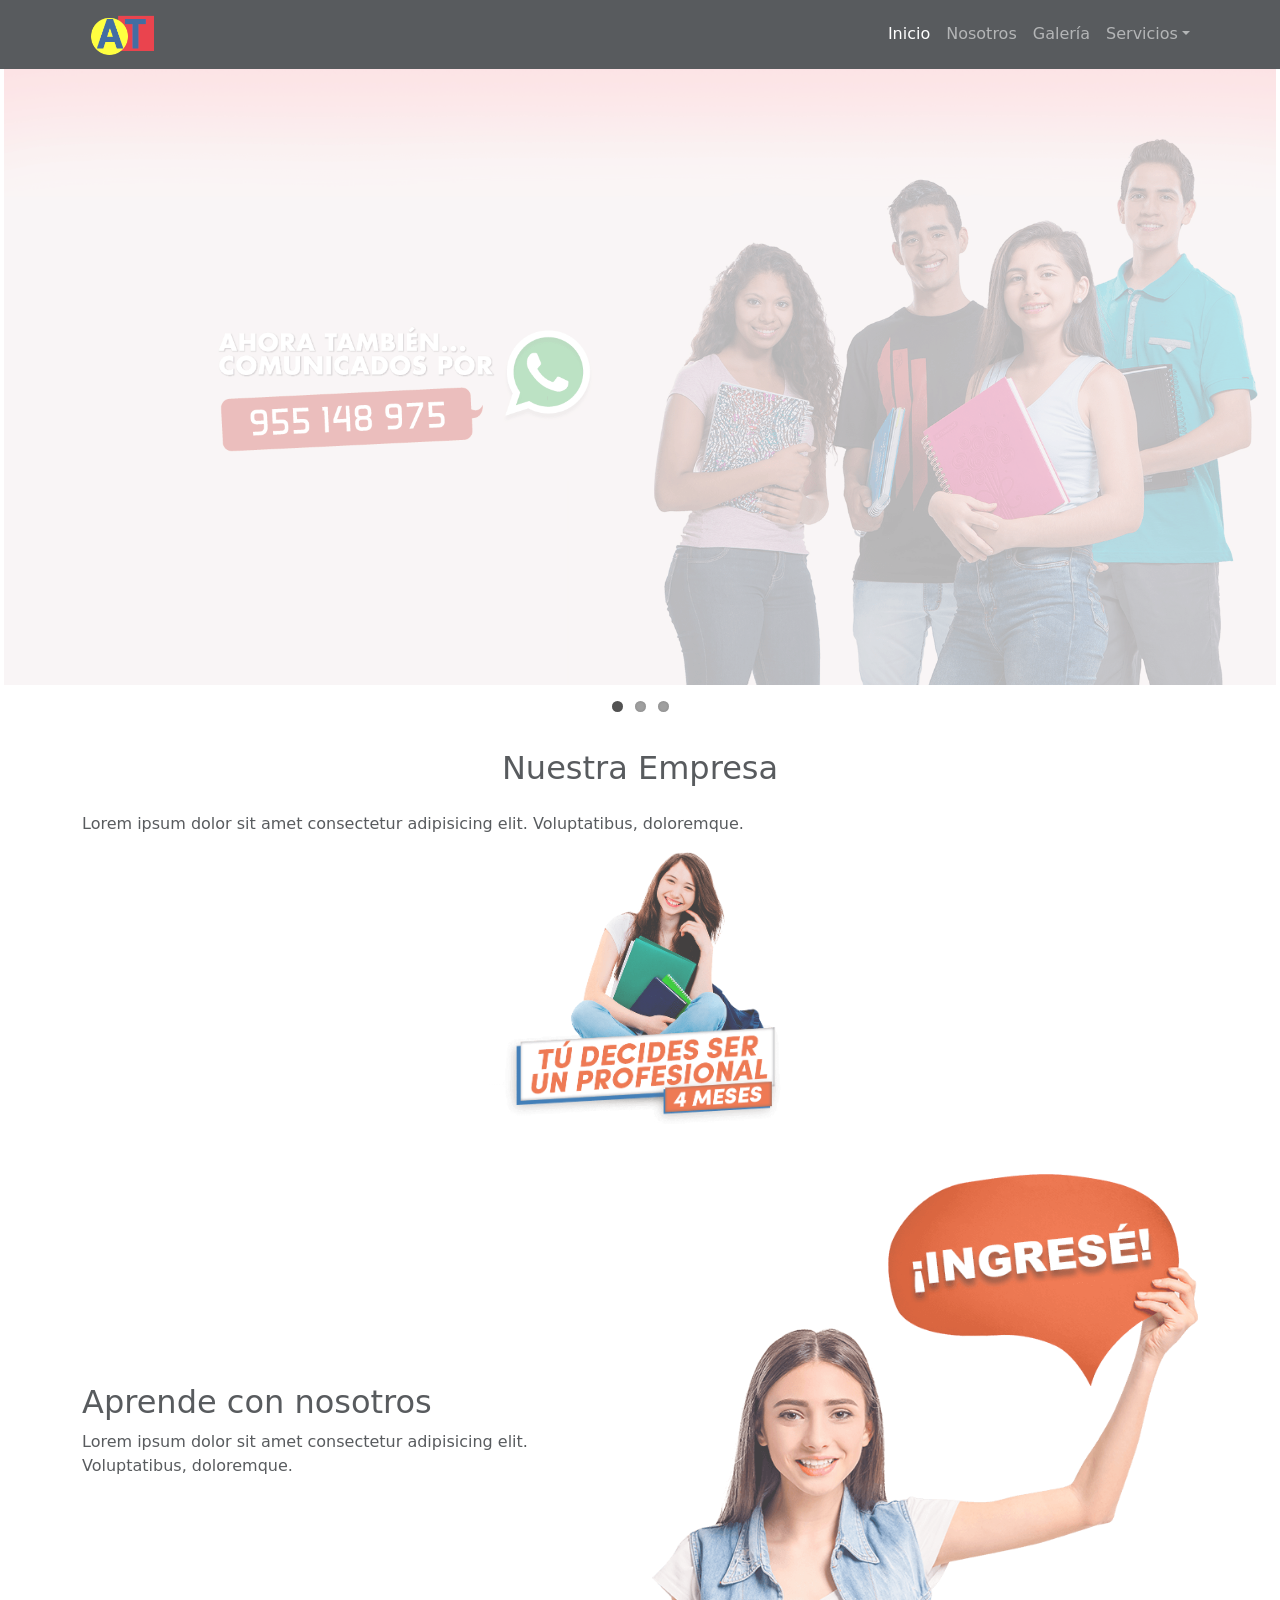
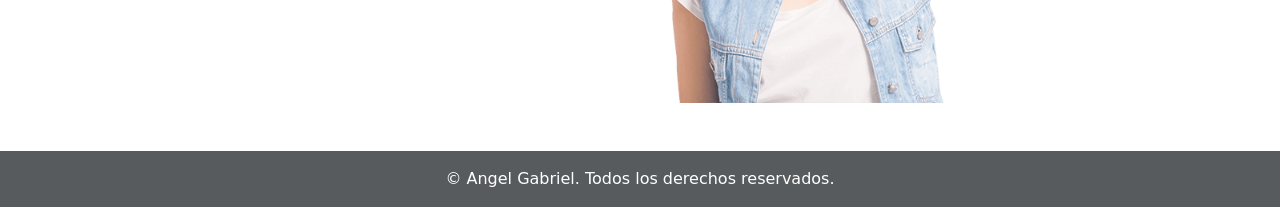
<file: index.html>
<!doctype html>
<html lang="es" data-bs-theme="light">

<head>
    <title>Academia Triunfadores</title>
    <!-- Required meta tags -->
    <meta charset="utf-8" />
    <meta name="viewport" content="width=device-width, initial-scale=1" />

    <!-- BOOTSTRAP CSS: se carga desde CDN para usar sus componentes y clases. -->
    <link href="https://cdn.jsdelivr.net/npm/bootstrap@5.3.8/dist/css/bootstrap.min.css" rel="stylesheet"
        integrity="sha384-sRIl4kxILFvY47J16cr9ZwB07vP4J8+LH7qKQnuqkuIAvNWLzeN8tE5YBujZqJLB" crossorigin="anonymous" />
    <!-- FLEXSLIDER CSS: estilos del carrusel de imágenes usado en Inicio. -->
    <link rel="stylesheet" href="flexslider.css" type="text/css">
    <!-- FLEXSLIDER PERSONAL: corrige el desbordamiento y adapta el estilo del slider. -->
</head>

<body>
    <!-- NAVBAR RESPONSIVE (Bootstrap): marca, enlaces y menú desplegable; se contrae en pantallas pequeñas. -->
    <!-- NAVBAR RESPONSIVE (Bootstrap): logo y secciones del sitio como en el video. -->
    <nav class="navbar navbar-expand-lg bg-dark navbar-dark fixed-top" aria-label="Navegación principal">
        <div class="container">
            <a class="navbar-brand" href="index.html"><img src="img/logo.png" alt="Academia Triunfadores"
                    width="80"></a>
            <button class="navbar-toggler" type="button" data-bs-toggle="collapse" data-bs-target="#navbarNavDropdown"
                aria-controls="navbarNavDropdown" aria-expanded="false" aria-label="Abrir navegación"><span
                    class="navbar-toggler-icon"></span></button>
            <div class="collapse navbar-collapse justify-content-end" id="navbarNavDropdown">
                <ul class="navbar-nav">
                    <li class="nav-item"><a class="nav-link active" aria-current="page" href="index.html">Inicio</a>
                    </li>
                    <li class="nav-item"><a class="nav-link" href="nosotros.html">Nosotros</a></li>
                    <li class="nav-item"><a class="nav-link" href="galeria.html">Galería</a></li>
                    <!-- MENÚ DESPLEGABLE: opciones de información sobre los servicios. -->
                    <li class="nav-item dropdown">
                        <a class="nav-link dropdown-toggle" href="#" role="button" data-bs-toggle="dropdown" aria-expanded="false">Servicios</a>
                        <ul class="dropdown-menu dropdown-menu-dark">
                            <li><a class="dropdown-item" href="login.html">Login</a></li>
                            <li><a class="dropdown-item" href="contactos.html">Contacto</a></li>
                        </ul>
                    </li>
                </ul>
            </div>
        </div>
    </nav>

    <!-- CARRUSEL FLEXSLIDER: banners de la página de inicio, como en el video. -->
    <div class="flexslider mt-5">
        <ul class="slides">
            <li>
                <img src="img/banner1.png" alt="Academia Triunfadores: banner principal" />
            </li>
            <li>
                <img src="img/banner2.png" alt="Academia Triunfadores: banner informativo" />
            </li>
            <li>
                <img src="img/banner3.png" alt="Academia Triunfadores: banner de admisión" />
            </li>
        </ul>
    </div>
    <!-- INTRODUCCIÓN: título, texto e imagen principal centrada y adaptable. -->
    <header class="container my-5">
        <h2 class="text-center mb-4">Nuestra Empresa</h2>
        <p>Lorem ipsum dolor sit amet consectetur adipisicing elit. Voluptatibus, doloremque.</p>
        <img src="img/img00.png" alt="Estudiante con carpeta y mensaje: Tú decides ser un profesional en cuatro meses"
            width="450" class="d-block m-auto" style="max-width: 100%; height: auto;">
    </header>

    <!-- CONTENIDO PRINCIPAL: fila Bootstrap con texto e imagen en dos columnas. -->
    <main class="container my-5">
        <div class="row">
            <div class="col-lg-6 align-self-center">
                <h2>Aprende con nosotros</h2>
                <p>Lorem ipsum dolor sit amet consectetur adipisicing elit. Voluptatibus, doloremque.</p>
            </div>
            <div class="col-lg-6">
                <img src="img/img01.png" alt="Estudiante sosteniendo un letrero de ingreso" class="w-100">
            </div>
        </div>
    </main>

    <!-- PIE DE PÁGINA: cierre del contenido de Inicio. -->
    <footer class="mt-5 py-3 bg-dark text-white text-center">
        <div class="container">
            <p class="mb-0">&copy; Angel Gabriel. Todos los derechos reservados.</p>
        </div>
    </footer>

    <!-- JQUERY: activa el efecto de aparición y el plugin FlexSlider. -->
    <script src="https://code.jquery.com/jquery-3.7.0.js"></script>
    <script>$(function () { $('body').hide().fadeIn(3000); });</script>
    <!-- FLEXSLIDER JS: convierte los banners en un carrusel automático. -->
    <script src="jquery.flexslider.js"></script>
    <script>
        $(window).on('load', function () {
            // Opciones del FlexSlider indicadas en el video.
            $('.flexslider').flexslider({
                pauseOnAction: true,
                pauseOnHover: true,
                useCSS: true,
                touch: true,
                animationSpeed: 5000
            });
        });
    </script>
    <!-- BOOTSTRAP JS: activa navbar y menú desplegable. -->
    <script src="https://cdn.jsdelivr.net/npm/bootstrap@5.3.8/dist/js/bootstrap.bundle.min.js"
        integrity="sha384-FKyoEForCGlyvwx9Hj09JcYn3nv7wiPVlz7YYwJrWVcXK/BmnVDxM+D2scQbITxI"
        crossorigin="anonymous"></script>
</body>

</html>
</file>
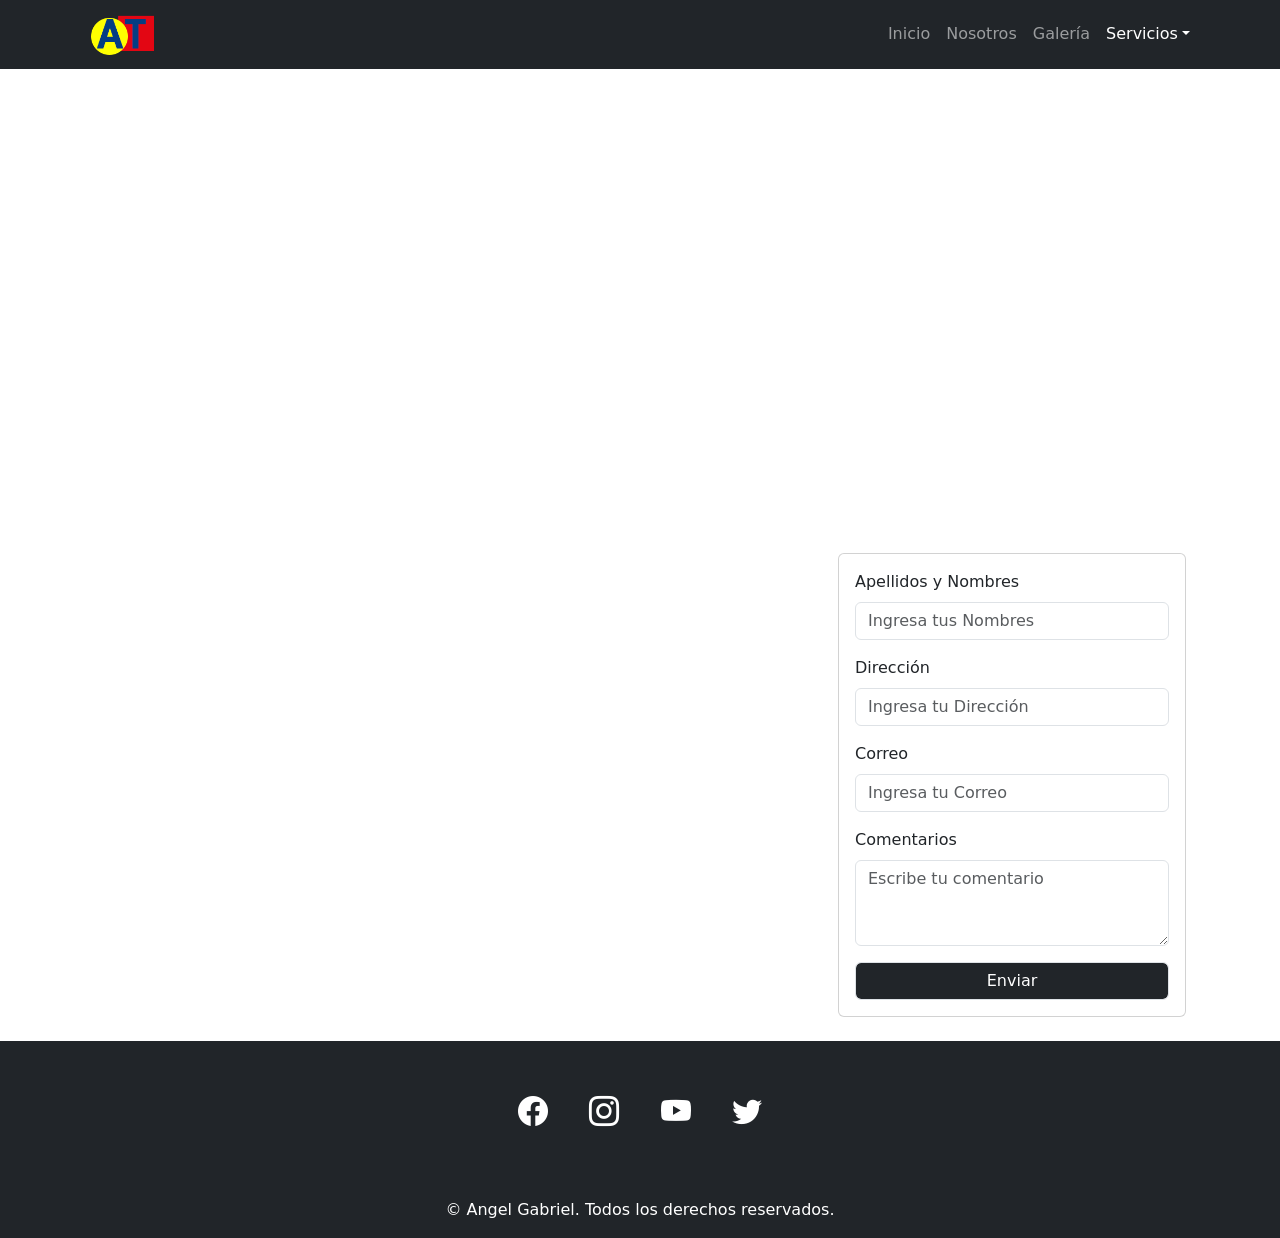
<file: contactos.html>
<!doctype html>
<html lang="es" data-bs-theme="light">
<head>
    <title>Contactos | Academia Triunfadores</title>
    <meta charset="utf-8" />
    <meta name="viewport" content="width=device-width, initial-scale=1" />
    <!-- BOOTSTRAP CSS: estilos y diseño adaptable a teléfonos y computadoras. -->
    <link href="https://cdn.jsdelivr.net/npm/bootstrap@5.3.8/dist/css/bootstrap.min.css" rel="stylesheet" integrity="sha384-sRIl4kxILFvY47J16cr9ZwB07vP4J8+LH7qKQnuqkuIAvNWLzeN8tE5YBujZqJLB" crossorigin="anonymous" />
    <!-- BOOTSTRAP ICONS: iconos de redes sociales del pie de página. -->
    <link rel="stylesheet" href="https://cdn.jsdelivr.net/npm/bootstrap-icons@1.11.3/font/bootstrap-icons.min.css" />
    <style>
        .mapa iframe { width: 100%; height: 450px; border: 0; }
    </style>
</head>
<body>
    <!-- NAVBAR RESPONSIVE (Bootstrap): logo y secciones del sitio como en el video. -->
    <nav class="navbar navbar-expand-lg bg-dark navbar-dark fixed-top" aria-label="Navegación principal">
        <div class="container">
            <a class="navbar-brand" href="index.html"><img src="img/logo.png" alt="Academia Triunfadores" width="80"></a>
            <button class="navbar-toggler" type="button" data-bs-toggle="collapse" data-bs-target="#navbarNavDropdown" aria-controls="navbarNavDropdown" aria-expanded="false" aria-label="Abrir navegación"><span class="navbar-toggler-icon"></span></button>
            <div class="collapse navbar-collapse justify-content-end" id="navbarNavDropdown">
                <ul class="navbar-nav">
                    <li class="nav-item"><a class="nav-link" href="index.html">Inicio</a></li>
                    <li class="nav-item"><a class="nav-link" href="nosotros.html">Nosotros</a></li>
                    <li class="nav-item"><a class="nav-link" href="galeria.html">Galería</a></li>
                    <!-- MENÚ DESPLEGABLE: opciones de información sobre los servicios. -->
                    <li class="nav-item dropdown">
                        <a class="nav-link dropdown-toggle active" href="#" role="button" data-bs-toggle="dropdown" aria-expanded="false">Servicios</a>
                        <ul class="dropdown-menu dropdown-menu-dark">
                            <li><a class="dropdown-item" href="login.html">Login</a></li>
                            <li><a class="dropdown-item" href="contactos.html">Contacto</a></li>
                        </ul>
                    </li>
                </ul>
            </div>
        </div>
    </nav>

    <main class="container-fluid px-0 pt-5 mt-4">
        <!-- MAPA DE UBICACIÓN: mapa incrustado de Google Maps, como en el video. -->
        <section aria-label="Ubicación y formulario de contacto">
            <div class="mapa">
                <iframe title="Mapa de la Plaza de Armas de Lima" src="https://maps.google.com/maps?q=Plaza%20de%20Armas%20de%20Lima&t=&z=15&ie=UTF8&iwloc=&output=embed" loading="lazy" referrerpolicy="no-referrer-when-downgrade" allowfullscreen></iframe>
            </div>
            <div class="container contactos p-4">
                <div class="row">
                    <div class="col-lg-8"></div>
                    <div class="col-lg-4">
                <!-- FORMULARIO DE CONTACTO (Bootstrap): envía los datos a MySQL mediante envio.php. -->
                <div class="card"><div class="card-body">
                <form action="envio.php" method="post">
                    <div class="mb-3">
                        <label for="nombres" class="form-label">Apellidos y Nombres</label>
                        <input type="text" class="form-control" id="nombres" name="nombres" placeholder="Ingresa tus Nombres" maxlength="30" required>
                    </div>
                    <div class="mb-3">
                        <label for="direccion" class="form-label">Dirección</label>
                        <input type="text" class="form-control" id="direccion" name="direccion" placeholder="Ingresa tu Dirección" maxlength="50" required>
                    </div>
                    <div class="mb-3">
                        <label for="correo" class="form-label">Correo</label>
                        <input type="email" class="form-control" id="correo" name="correo" placeholder="Ingresa tu Correo" maxlength="50" required>
                    </div>
                    <div class="mb-3">
                        <label for="comentarios" class="form-label">Comentarios</label>
                        <textarea class="form-control" id="comentarios" name="comentarios" rows="3" placeholder="Escribe tu comentario" required></textarea>
                    </div>
                    <button type="submit" class="form-control bg-dark text-white">Enviar</button>
                </form>
                </div></div>
                    </div>
                </div>
            </div>
        </section>
    </main>

    <!-- REDES SOCIALES: iconos agregados al final de la página. -->
    <div class="social bg-dark py-5">
        <div class="redes text-white text-center" style="font-size:30px;">
            <i class="bi bi-facebook m-3"></i>
            <i class="bi bi-instagram m-3"></i>
            <i class="bi bi-youtube m-3"></i>
            <i class="bi bi-twitter m-3"></i>
        </div>
    </div>
    <!-- PIE DE PÁGINA: conserva el crédito solicitado por el autor. -->
    <footer class="py-3 bg-dark text-white text-center">
        <p class="mb-0">&copy; Angel Gabriel. Todos los derechos reservados.</p>
    </footer>

    <!-- BOOTSTRAP JS: activa el menú de navegación adaptable. -->
    <script src="https://cdn.jsdelivr.net/npm/bootstrap@5.3.8/dist/js/bootstrap.bundle.min.js" integrity="sha384-FKyoEForCGlyvwx9Hj09JcYn3nv7wiPVlz7YYwJrWVcXK/BmnVDxM+D2scQbITxI" crossorigin="anonymous"></script>
</body>
</html>
</file>
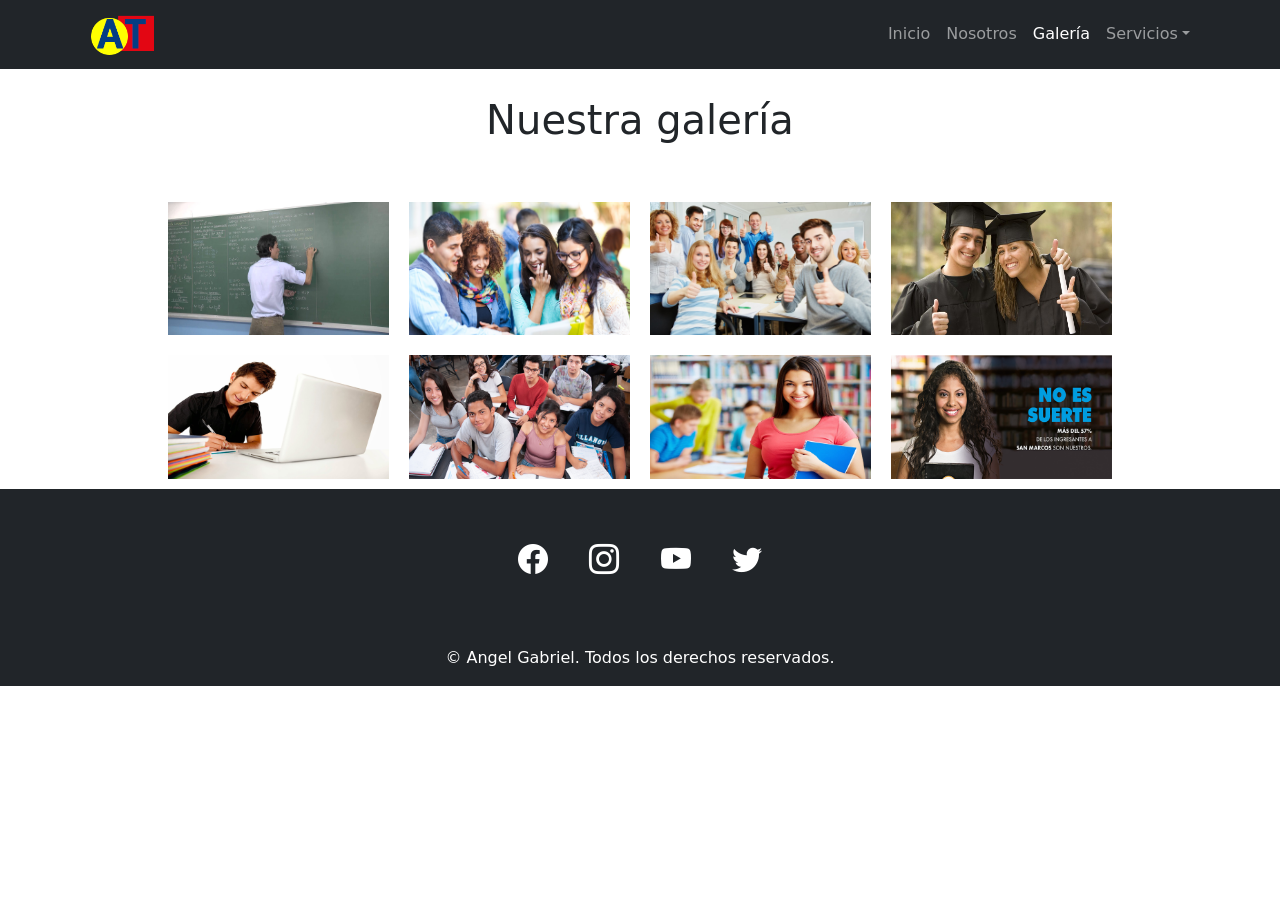
<file: galeria.html>
<!doctype html>
<html lang="es" data-bs-theme="light">

<head>
    <title>Galería | Academia Triunfadores</title>
    <meta charset="utf-8" />
    <meta name="viewport" content="width=device-width, initial-scale=1" />
    <!-- BOOTSTRAP CSS: estilos base y componentes responsive. -->
    <link href="https://cdn.jsdelivr.net/npm/bootstrap@5.3.8/dist/css/bootstrap.min.css" rel="stylesheet"
        integrity="sha384-sRIl4kxILFvY47J16cr9ZwB07vP4J8+LH7qKQnuqkuIAvNWLzeN8tE5YBujZqJLB" crossorigin="anonymous" />
    <!-- CSS PROPIO: cuadrícula responsive y vista ampliada de la galería. -->
    <link href="css/galeria.css" rel="stylesheet" />
    <!-- ICONOS BOOTSTRAP: se cargan desde CDN para usar íconos en la galería. -->
    <link rel="stylesheet" href="https://cdn.jsdelivr.net/npm/bootstrap-icons@1.13.1/font/bootstrap-icons.min.css">



</head>

<body>
    <!-- NAVBAR RESPONSIVE (Bootstrap): navegación común del proyecto. -->
    <!-- NAVBAR RESPONSIVE (Bootstrap): logo y secciones del sitio como en el video. -->
    <nav class="navbar navbar-expand-lg bg-dark navbar-dark fixed-top" aria-label="Navegación principal">
        <div class="container">
            <a class="navbar-brand" href="index.html"><img src="img/logo.png" alt="Academia Triunfadores"
                    width="80"></a>
            <button class="navbar-toggler" type="button" data-bs-toggle="collapse" data-bs-target="#navbarNavDropdown"
                aria-controls="navbarNavDropdown" aria-expanded="false" aria-label="Abrir navegación"><span
                    class="navbar-toggler-icon"></span></button>
            <div class="collapse navbar-collapse justify-content-end" id="navbarNavDropdown">
                <ul class="navbar-nav">
                    <li class="nav-item"><a class="nav-link" href="index.html">Inicio</a></li>
                    <li class="nav-item"><a class="nav-link" href="nosotros.html">Nosotros</a></li>
                    <li class="nav-item"><a class="nav-link active" aria-current="page" href="galeria.html">Galería</a>
                    </li>
                    <!-- MENÚ DESPLEGABLE: opciones de información sobre los servicios. -->
                    <li class="nav-item dropdown">
                        <a class="nav-link dropdown-toggle" href="#" role="button" data-bs-toggle="dropdown" aria-expanded="false">Servicios</a>
                        <ul class="dropdown-menu dropdown-menu-dark">
                            <li><a class="dropdown-item" href="login.html">Login</a></li>
                            <li><a class="dropdown-item" href="contactos.html">Contacto</a></li>
                        </ul>
                    </li>
                </ul>
            </div>
        </div>
    </nav>

    <main class="container-fluid pt-5">
        <h1 class="text-center my-5">Nuestra galería</h1>
        <!-- GALERÍA (estructura del video): ocho miniaturas que se amplían al hacer clic. -->
        <section class="galeria-grid" aria-label="Galería de imágenes">
            <img src="galeria/img00.jpg" alt="Profesor escribiendo en una pizarra verde" class="img-galeria">
            <img src="galeria/img01.jpg" alt="Grupo de estudiantes compartiendo una actividad" class="img-galeria">
            <img src="galeria/img02.jpg" alt="Grupo de estudiantes en el aula" class="img-galeria">
            <img src="galeria/img03.jpg" alt="Dos estudiantes graduados" class="img-galeria">
            <img src="galeria/img04.jpg" alt="Estudiante trabajando frente a una computadora" class="img-galeria">
            <img src="galeria/img05.jpg" alt="Estudiantes participando en clase" class="img-galeria">
            <img src="galeria/img06.jpg" alt="Estudiante con libros en una biblioteca" class="img-galeria">
            <img src="galeria/img07.jpg" alt="Estudiante sonriendo en una biblioteca con el mensaje: No es suerte" class="img-galeria">
        </section>
    </main>
    <div class="social bg-dark py-5">
        <div class="redes text-white text-center" style="font-size:30px;">
            <i class="bi bi-facebook m-3"></i>
            <i class="bi bi-instagram m-3"></i>
            <i class="bi bi-youtube m-3"></i>
            <i class="bi bi-twitter m-3"></i>
        </div>
    </div>
    <!-- PIE DE PÁGINA: mantiene el nombre de autor del proyecto. -->
    <footer class="py-3 bg-dark text-white text-center">
        <div class="container">
            <p class="mb-0">&copy; Angel Gabriel. Todos los derechos reservados.</p>
        </div>
    </footer>

    <!-- JQUERY: biblioteca usada para responder al clic en las miniaturas. -->
    <script src="https://code.jquery.com/jquery-3.7.0.js"></script>
    <script>
        $(function () {
            // Al hacer clic, crea y agrega al documento la vista ampliada de esa imagen.
            $('.img-galeria').on('click', function () {
                const imagen = this.src;
                const modelo = `<div class="modelo"><img src="${imagen}" alt="Imagen ampliada"><button class="cerrar" type="button" aria-label="Cerrar imagen">&times;</button></div>`;
                $('body, html').append(modelo);
            });
            // La X elimina del documento la imagen ampliada.
            $(document).on('click', '.cerrar', function () { $('.modelo').remove(); });
            // Tecla Escape (27) elimina la imagen ampliada, como en el video.
            $('body').on('keyup', function (event) {
                if (event.which === 27) $('.modelo').remove();
            });
        });
    </script>
    <!-- BOOTSTRAP JS: activa navbar y menú desplegable. -->
    <script src="https://cdn.jsdelivr.net/npm/bootstrap@5.3.8/dist/js/bootstrap.bundle.min.js"
        integrity="sha384-FKyoEForCGlyvwx9Hj09JcYn3nv7wiPVlz7YYwJrWVcXK/BmnVDxM+D2scQbITxI"
        crossorigin="anonymous"></script>
</body>

</html>
</file>
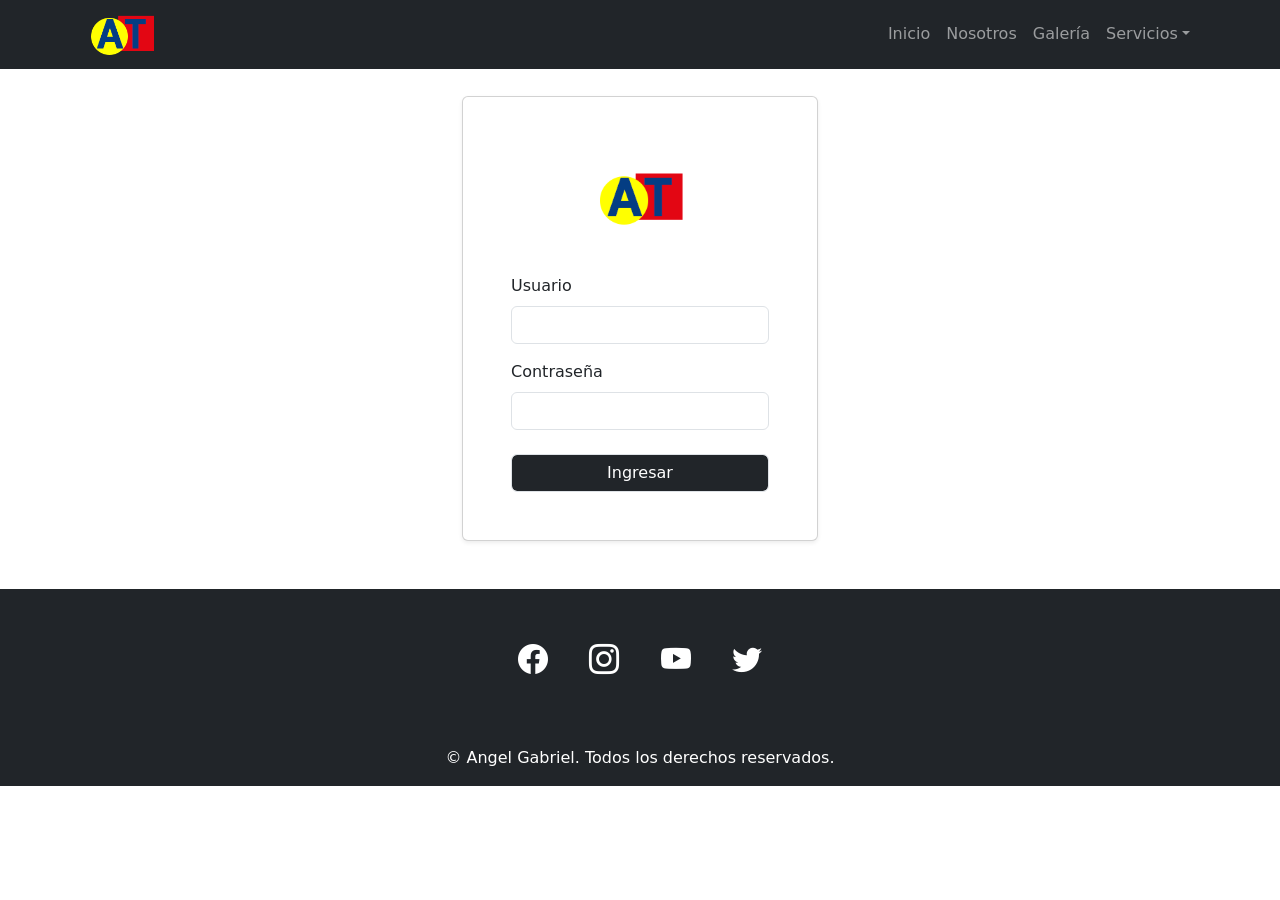
<file: login.html>
<!doctype html>
<html lang="es" data-bs-theme="light">
<head>
    <title>Login | Academia Triunfadores</title>
    <meta charset="utf-8" />
    <meta name="viewport" content="width=device-width, initial-scale=1" />
    <!-- BOOTSTRAP CSS: estilos y diseño adaptable a teléfonos y computadoras. -->
    <link href="https://cdn.jsdelivr.net/npm/bootstrap@5.3.8/dist/css/bootstrap.min.css" rel="stylesheet" integrity="sha384-sRIl4kxILFvY47J16cr9ZwB07vP4J8+LH7qKQnuqkuIAvNWLzeN8tE5YBujZqJLB" crossorigin="anonymous" />
    <!-- BOOTSTRAP ICONS: iconos de redes sociales del pie de página. -->
    <link rel="stylesheet" href="https://cdn.jsdelivr.net/npm/bootstrap-icons@1.11.3/font/bootstrap-icons.min.css" />
    <style>
        .login-card { max-width: 440px; }
        .login-logo { width: 105px; height: 105px; object-fit: contain; }
    </style>
</head>
<body>
    <!-- NAVBAR RESPONSIVE (Bootstrap): navegación principal del sitio. -->
    <nav class="navbar navbar-expand-lg bg-dark navbar-dark fixed-top" aria-label="Navegación principal">
        <div class="container">
            <a class="navbar-brand" href="index.html"><img src="img/logo.png" alt="Academia Triunfadores" width="80"></a>
            <button class="navbar-toggler" type="button" data-bs-toggle="collapse" data-bs-target="#navbarNavDropdown" aria-controls="navbarNavDropdown" aria-expanded="false" aria-label="Abrir navegación"><span class="navbar-toggler-icon"></span></button>
            <div class="collapse navbar-collapse justify-content-end" id="navbarNavDropdown">
                <ul class="navbar-nav">
                    <li class="nav-item"><a class="nav-link" href="index.html">Inicio</a></li>
                    <li class="nav-item"><a class="nav-link" href="nosotros.html">Nosotros</a></li>
                    <li class="nav-item"><a class="nav-link" href="galeria.html">Galería</a></li>
                    <!-- MENÚ DESPLEGABLE: opciones de información sobre los servicios. -->
                    <li class="nav-item dropdown">
                        <a class="nav-link dropdown-toggle" href="#" role="button" data-bs-toggle="dropdown" aria-expanded="false">Servicios</a>
                        <ul class="dropdown-menu dropdown-menu-dark">
                            <li><a class="dropdown-item" href="login.html">Login</a></li>
                            <li><a class="dropdown-item" href="contactos.html">Contacto</a></li>
                        </ul>
                    </li>
                </ul>
            </div>
        </div>
    </nav>

    <!-- FORMULARIO DE ACCESO: tarjeta centrada hecha con componentes Bootstrap. -->
    <main class="container py-5 mt-5">
        <div class="row justify-content-center">
            <div class="col-12 col-lg-4">
                <section class="card login-card mx-auto shadow-sm">
                    <div class="card-body p-4 p-md-5">
                        <div class="text-center mb-4">
                            <img class="login-logo d-block m-auto" src="img/logo.png" alt="Logo de Academia Triunfadores">
                        </div>
                        <form action="login.php" method="post">
                            <div class="mb-3">
                                <label for="usuario" class="form-label">Usuario</label>
                                <input type="text" class="form-control" id="usuario" name="usuario" autocomplete="username" required>
                            </div>
                            <div class="mb-4">
                                <label for="password" class="form-label">Contraseña</label>
                                <input type="password" class="form-control" id="password" name="password" autocomplete="current-password" required>
                            </div>
                            <button type="submit" class="form-control bg-dark text-white">Ingresar</button>
                        </form>
                    </div>
                </section>
            </div>
        </div>
    </main>

    <!-- REDES SOCIALES: iconos ubicados al final de la página. -->
    <div class="social bg-dark py-5">
        <div class="redes text-white text-center" style="font-size:30px;">
            <i class="bi bi-facebook m-3"></i>
            <i class="bi bi-instagram m-3"></i>
            <i class="bi bi-youtube m-3"></i>
            <i class="bi bi-twitter m-3"></i>
        </div>
    </div>
    <!-- PIE DE PÁGINA: crédito del autor. -->
    <footer class="py-3 bg-dark text-white text-center">
        <p class="mb-0">&copy; Angel Gabriel. Todos los derechos reservados.</p>
    </footer>

    <!-- BOOTSTRAP JS: activa el menú de navegación adaptable. -->
    <script src="https://cdn.jsdelivr.net/npm/bootstrap@5.3.8/dist/js/bootstrap.bundle.min.js" integrity="sha384-FKyoEForCGlyvwx9Hj09JcYn3nv7wiPVlz7YYwJrWVcXK/BmnVDxM+D2scQbITxI" crossorigin="anonymous"></script>
</body>
</html>
</file>
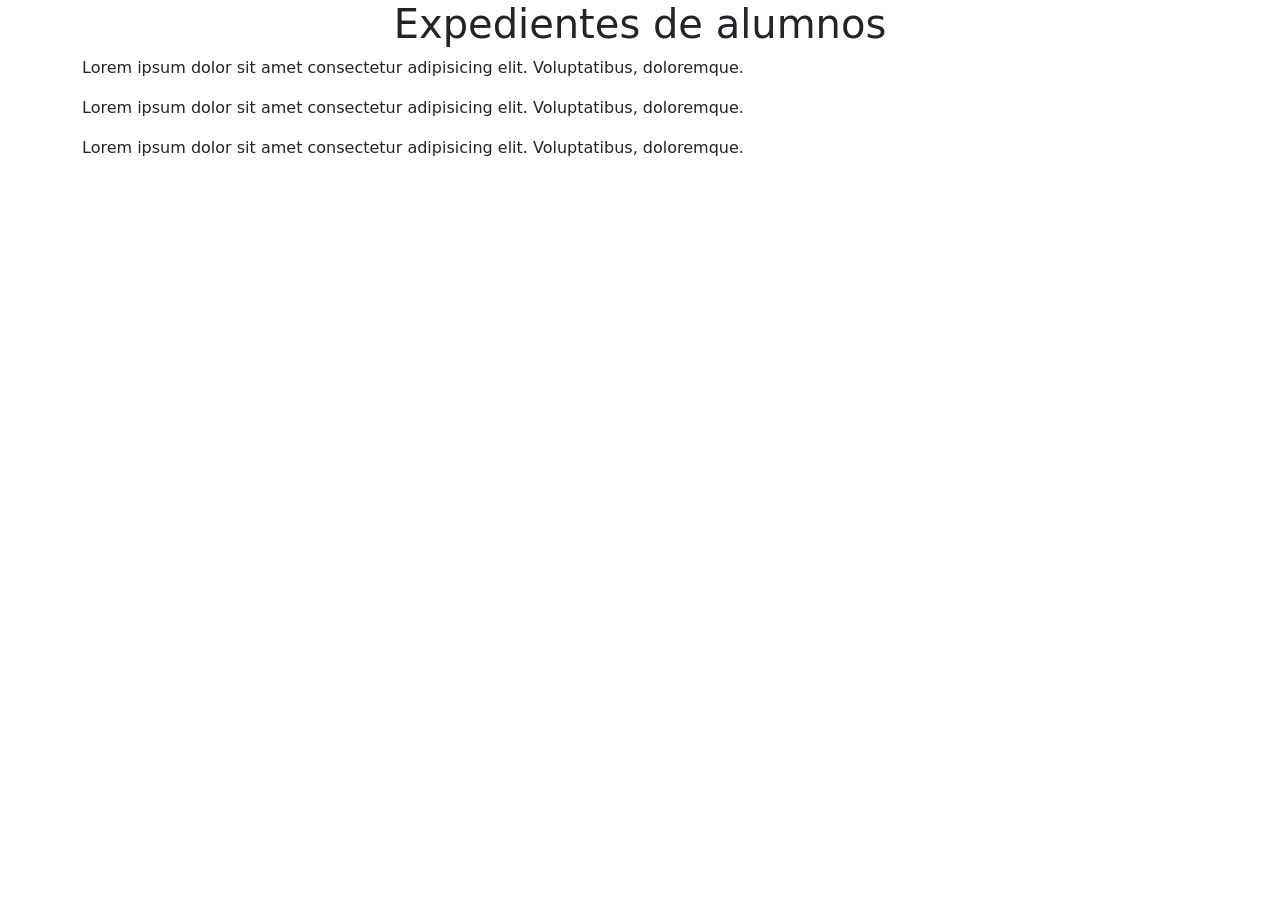
<file: pagina.html>
<!doctype html>
<html lang="es" data-bs-theme="light">
<head>
    <title>Expedientes de alumnos | Academia Triunfadores</title>
    <meta charset="utf-8" />
    <meta name="viewport" content="width=device-width, initial-scale=1" />
    <!-- BOOTSTRAP CSS: da estilo al contenedor y al título de la página. -->
    <link href="https://cdn.jsdelivr.net/npm/bootstrap@5.3.8/dist/css/bootstrap.min.css" rel="stylesheet" integrity="sha384-sRIl4kxILFvY47J16cr9ZwB07vP4J8+LH7qKQnuqkuIAvNWLzeN8tE5YBujZqJLB" crossorigin="anonymous" />
</head>
<body>
    <!-- PÁGINA PRIVADA DE DEMOSTRACIÓN: destino al validar el usuario. -->
    <div class="container">
        <h1 class="text-center">Expedientes de alumnos</h1>
    </div>
    <main class="container">
        <p>Lorem ipsum dolor sit amet consectetur adipisicing elit. Voluptatibus, doloremque.</p>
        <p>Lorem ipsum dolor sit amet consectetur adipisicing elit. Voluptatibus, doloremque.</p>
        <p>Lorem ipsum dolor sit amet consectetur adipisicing elit. Voluptatibus, doloremque.</p>
    </main>
</body>
</html>
</file>
<file: css/galeria.css>
/* RESET DE CAJA: incluye bordes y relleno en el cálculo del tamaño. */
* { box-sizing: border-box; }
/* CUADRÍCULA: centra las miniaturas y permite que pasen a otra fila. */
.galeria-grid { width: 80%; margin: 0 auto; display: flex; flex-wrap: wrap; justify-content: center; }
/* MINIATURAS: cuatro por fila en escritorio, como en el video. */
.img-galeria { width: 22%; margin: 10px; cursor: pointer; }
/* FONDO DEL MODAL: cubre la página al ampliar una imagen. */
.modelo { position: fixed; inset: 0; z-index: 2000; display: flex; align-items: center; justify-content: center; width: 100%; height: 100%; background: rgb(0 0 0 / 85%); }
/* IMAGEN AMPLIADA: limita su tamaño al área visible. */
.modelo img { display: block; width: 35%; max-height: 85vh; margin: 0 auto; object-fit: contain; }
/* BOTÓN CERRAR: control visible dentro del modal. */
.cerrar { position: absolute; top: 10px; right: 5%; width: 35px; border: 0; background: transparent; color: white; font-size: 40px; line-height: 1; cursor: pointer; }
/* TABLETAS: ajusta el ancho de las miniaturas. */
@media only screen and (max-width: 980px) {
    .galeria-grid { width: 90%; }
    .img-galeria { width: 45%; }
}
/* CELULARES: muestra una miniatura por fila. */
@media only screen and (max-width: 480px) {
    .galeria-grid { width: 90%; }
    .img-galeria { width: 100%; }
    .modelo img { width: 80%; }
}
</file>
